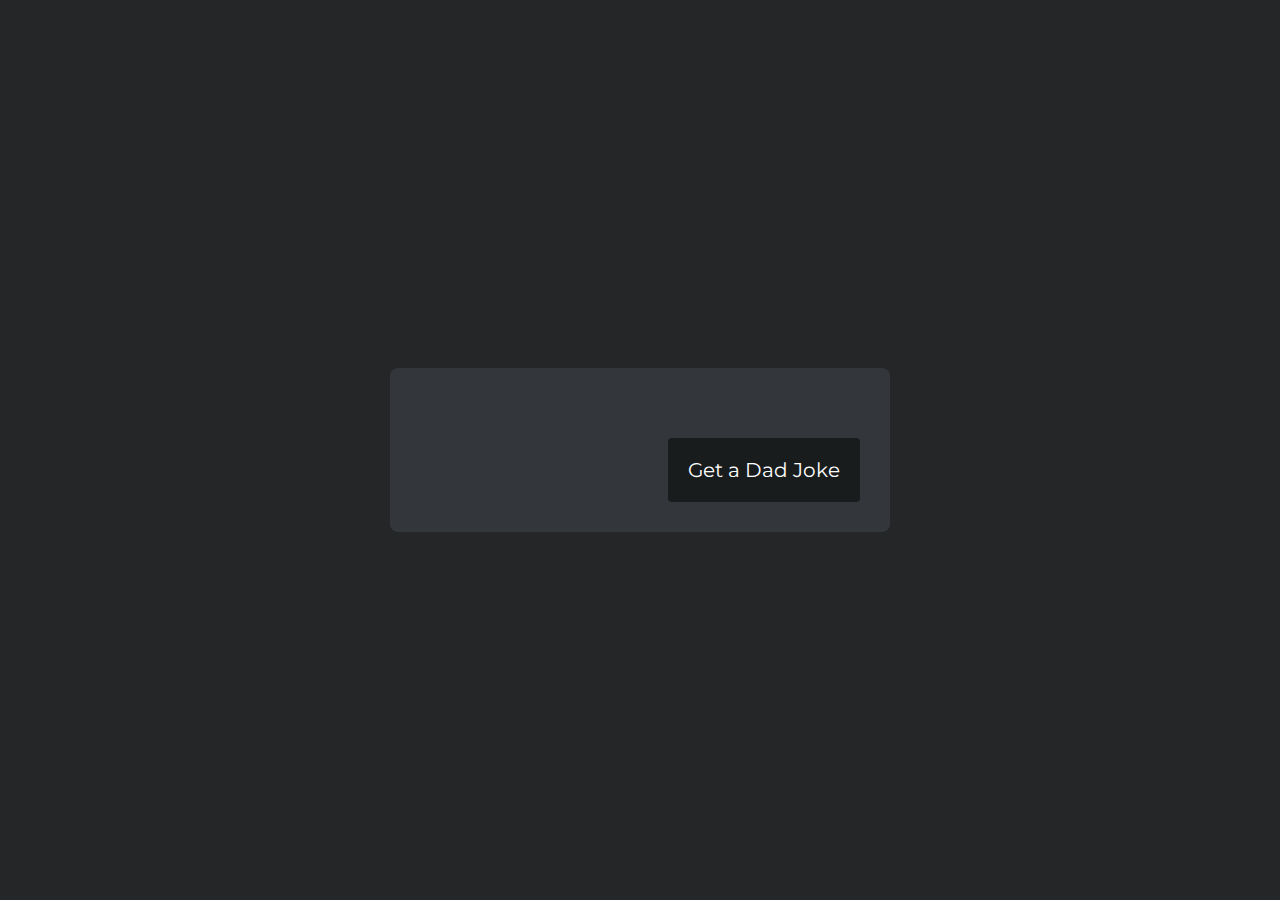
<file: icanhazdadjoke/index.html>
<!DOCTYPE html>
<html lang="en">
<head>
    <meta charset="UTF-8">
    <meta name="viewport" content="width=device-width, initial-scale=1.0">
    <link rel="stylesheet" href="style.css">
    <title>Funny Dad Jokes</title>
</head>
<body>
    <section>
        <div class="container">
            <div class="joke"><p></p></div>
            <button>Get a Dad Joke</button>
        </div>
    </section>
    
    <script defer src="script.js"></script>
</body>
</html>
</file>
<file: icanhazdadjoke/style.css>
@import url("https://fonts.googleapis.com/css2?family=Montserrat:wght@300;700&display=swap");

* {
  margin: 0;
  padding: 0;
  box-sizing: border-box;
  font-family: "Montserrat", sans-serif;
  font-size: 10px;
}

body {
  background-color: #252627;
  color: #fff;
}
section {
  min-height: 100vh;
  width: 100%;
  padding: 100px 0;
  display: flex;
  align-items: center;
  justify-content: center;
}
.container {
  width: 90%;
  max-width: 500px;
  margin: 0 auto;
  background-color: #33373b;
  border-radius: 8px;
  padding: 3rem;
  display: flex;
  flex-direction: column;
}
.container p {
  font-size: 2rem;
  font-weight: 300;
  line-height: 3rem;
  text-align: justify;
}
button {
  margin-top: 4rem;
  width: fit-content;
  padding: 2rem;
  font-size: 2rem;
  background-color: #191c1d;
  color: #fff;
  border: none;
  border-radius: 4px;
  cursor: pointer;
  align-self: flex-end;
}
</file>
